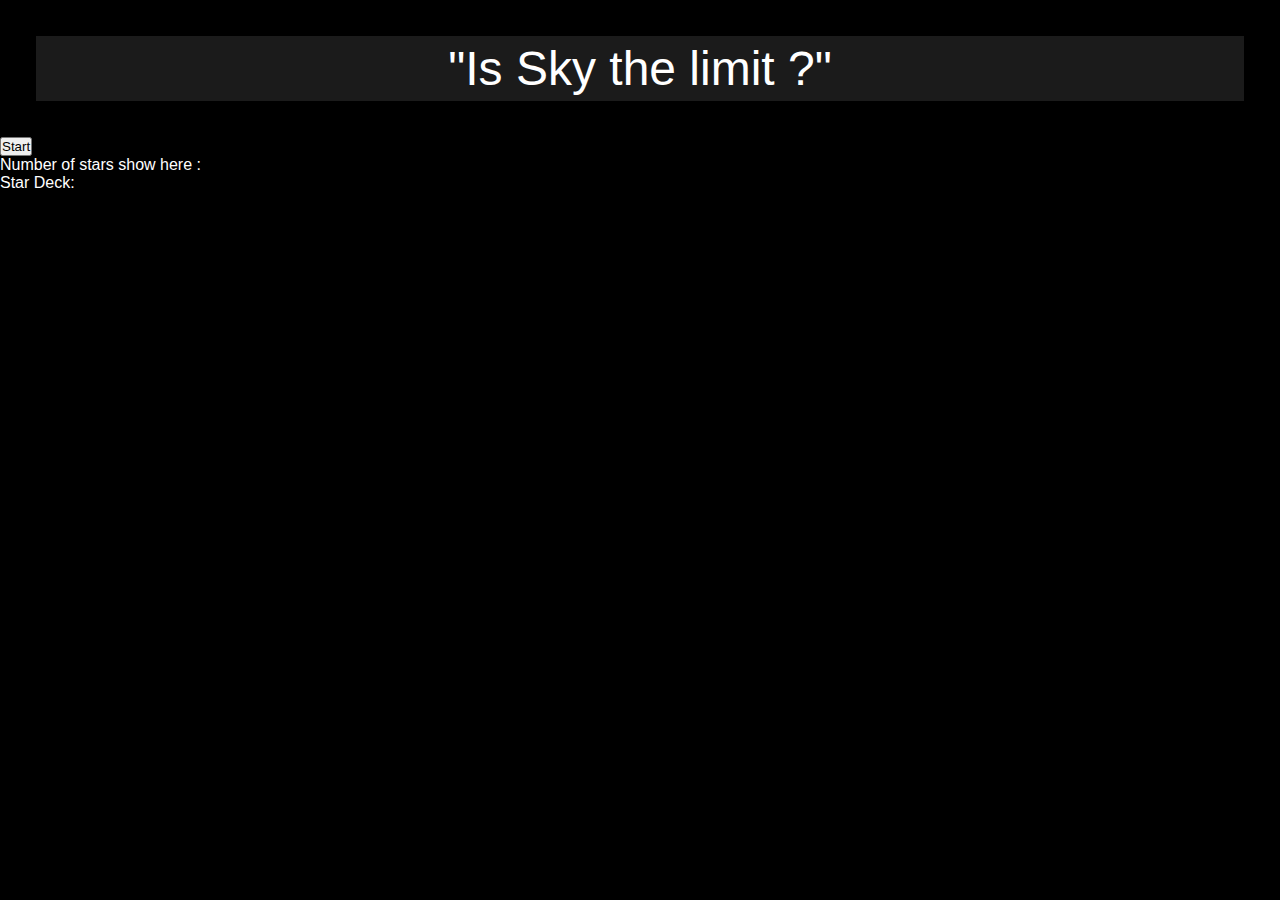
<file: index.html>
<!DOCTYPE html>
<html lang="en">
<head>
    <meta charset="UTF-8">
    <meta name="viewport" content="width=device-width, initial-scale=1.0">
    <link rel ="stylesheet" href = "style.css">
    <title>Space</title>
</head>
<body>
    <script src="spacejava.js"></script>
    <div class="space">
    <div class="text" id ="text">"Is Sky the limit ?"</div>
    <button class ="start" onclick = "startFunction()">Start</button>
     <div class="stars" id ="stars">Number of stars show here :</div>
     <div class="starDeck" id="starDeck">Star Deck: </div>
    </div>
</body>
</html>
</file>
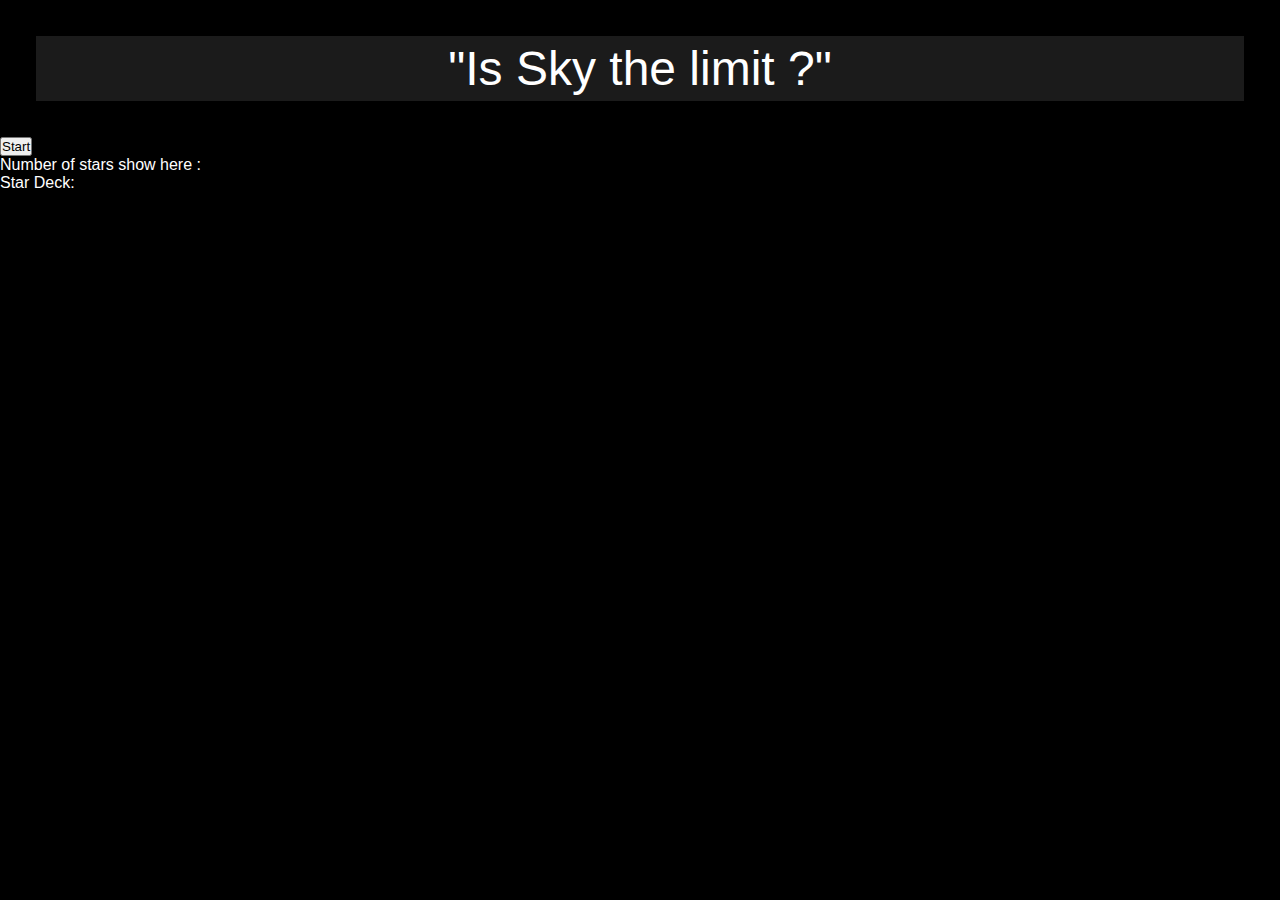
<file: index.html.html>
<!DOCTYPE html>
<html lang="en">
<head>
    <meta charset="UTF-8">
    <meta name="viewport" content="width=device-width, initial-scale=1.0">
    <link rel ="stylesheet" href = "style.css">
    <title>Space</title>
</head>
<body>
    <script src="spacejava.js"></script>
    <div class="space">
    <div class="text" id ="text">"Is Sky the limit ?"</div>
    <button class ="start" onclick = "startFunction()">Start</button>
     <div class="stars" id ="stars">Number of stars show here :</div>
     <div class="starDeck" id="starDeck">Star Deck: </div>
    </div>
</body>
</html>
</file>
<file: style.css>
*{
  margin: 0;
  padding:0;
}

.space,body{
    background-color: black;
    font-family:'Lucida Sans', 'Lucida Sans Regular', 'Lucida Grande', 'Lucida Sans Unicode', Geneva, Verdana, sans-serif ;
    color:white;
    
}

.text{
    color:white;
    font-size: xxx-large;
    font-family:'DM Sans', sans-serif;
    position: relative;
    text-align: center;
    margin: 36px;
    padding: 5px;
    background-color: rgb(27, 27, 27);
}
</file>
